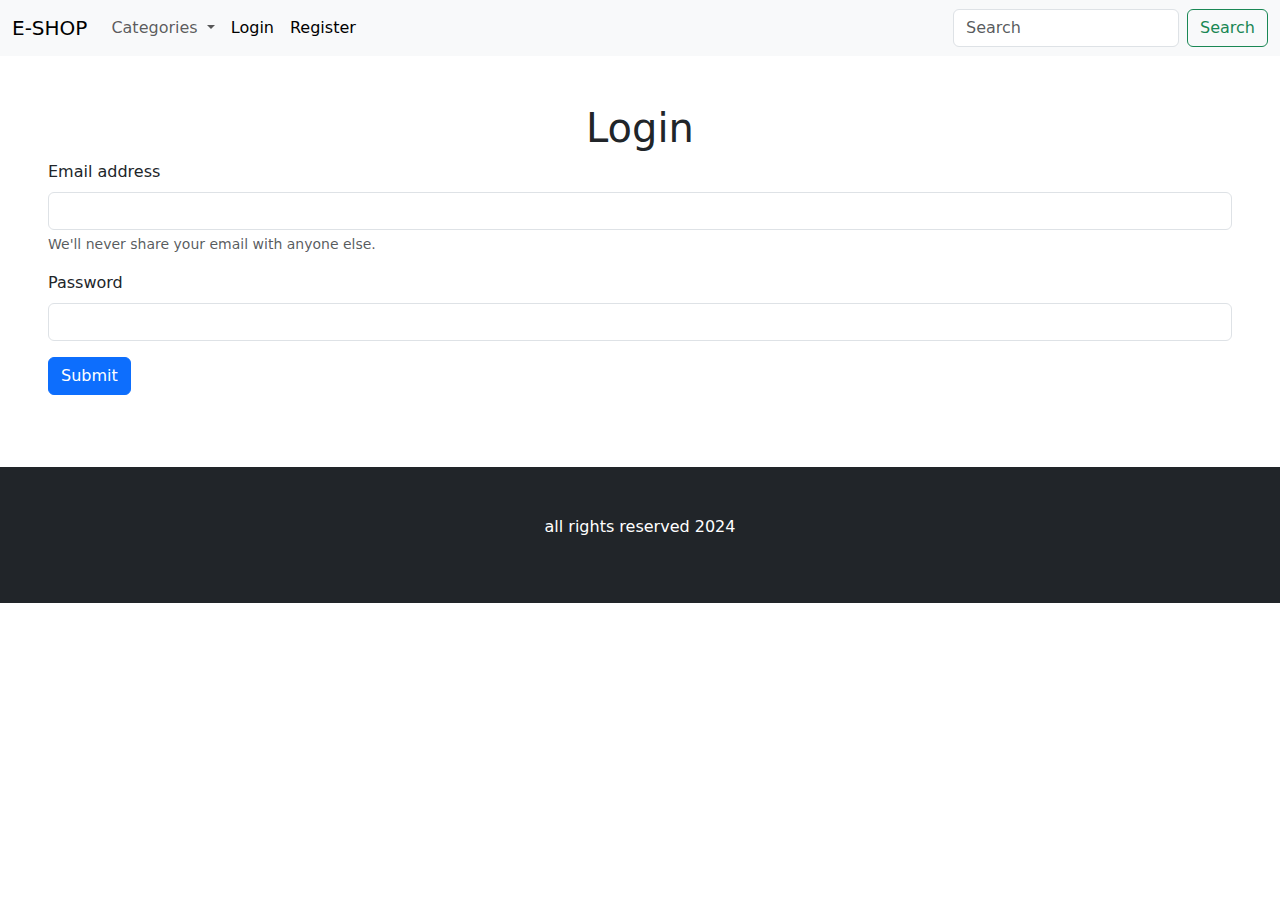
<file: login.html>
<!DOCTYPE html>
<html lang="en">

<head>
    <meta charset="UTF-8">
    <meta name="viewport" content="width=device-width, initial-scale=1.0">
    <title>E-SHOP</title>
    <link href="https://cdn.jsdelivr.net/npm/bootstrap@5.3.3/dist/css/bootstrap.min.css" rel="stylesheet"
        integrity="sha384-QWTKZyjpPEjISv5WaRU9OFeRpok6YctnYmDr5pNlyT2bRjXh0JMhjY6hW+ALEwIH" crossorigin="anonymous">
</head>

<body>
    <!--start nav-->
    <nav class="navbar navbar-expand-lg bg-body-tertiary">
        <div class="container-fluid">
            <a class="navbar-brand" href="index.html">E-SHOP</a>
            <button class="navbar-toggler" type="button" data-bs-toggle="collapse"
                data-bs-target="#navbarSupportedContent" aria-controls="navbarSupportedContent" aria-expanded="false"
                aria-label="Toggle navigation">
                <span class="navbar-toggler-icon"></span>
            </button>
            <div class="collapse navbar-collapse" id="navbarSupportedContent">
                <ul class="navbar-nav me-auto mb-2 mb-lg-0">
                    <li class="nav-item dropdown">
                        <a class="nav-link dropdown-toggle" href="#" role="button" data-bs-toggle="dropdown"
                            aria-expanded="false">
                            Categories
                        </a>
                        <ul class="dropdown-menu">
                            <li><a class="dropdown-item" href="#">Category 1</a></li>
                            <li>
                                <hr class="dropdown-divider">
                            </li>
                            <li><a class="dropdown-item" href="#">Category 2</a></li>
                            <li>
                                <hr class="dropdown-divider">
                            </li>
                            <li><a class="dropdown-item" href="#">Category 3</a></li>
                        </ul>
                    </li>
                    <li class="nav-item">
                        <a class="nav-link active" aria-current="page" href="login.html">Login</a>
                    </li>
                    <li class="nav-item">
                        <a class="nav-link active" aria-current="page" href="register.html">Register</a>
                    </li>
                </ul>
                <form class="d-flex" role="search">
                    <input class="form-control me-2" type="search" placeholder="Search" aria-label="Search">
                    <button class="btn btn-outline-success" type="submit">Search</button>
                </form>
            </div>
        </div>
    </nav>
    <!--end nav-->

    <div class="col-12 p-5">
        <h1 class="text-center">Login</h1>
        <form>
            <div class="mb-3">
                <label for="exampleInputEmail1" class="form-label">Email address</label>
                <input type="email" class="form-control" id="exampleInputEmail1" aria-describedby="emailHelp">
                <div id="emailHelp" class="form-text">We'll never share your email with anyone else.</div>
            </div>
            <div class="mb-3">
                <label for="exampleInputPassword1" class="form-label">Password</label>
                <input type="password" class="form-control" id="exampleInputPassword1">
            </div>
            <button type="submit" class="btn btn-primary">Submit</button>
        </form>
    </div>

    <!--start footer-->
    <div class="bg-dark text-center p-5 mt-4">
        <p class="text-white">all rights reserved 2024</p>
    </div>
    <!--end footer-->
</body>
<script src="https://cdn.jsdelivr.net/npm/bootstrap@5.3.3/dist/js/bootstrap.bundle.min.js"
    integrity="sha384-YvpcrYf0tY3lHB60NNkmXc5s9fDVZLESaAA55NDzOxhy9GkcIdslK1eN7N6jIeHz"
    crossorigin="anonymous"></script>

</html>
</file>
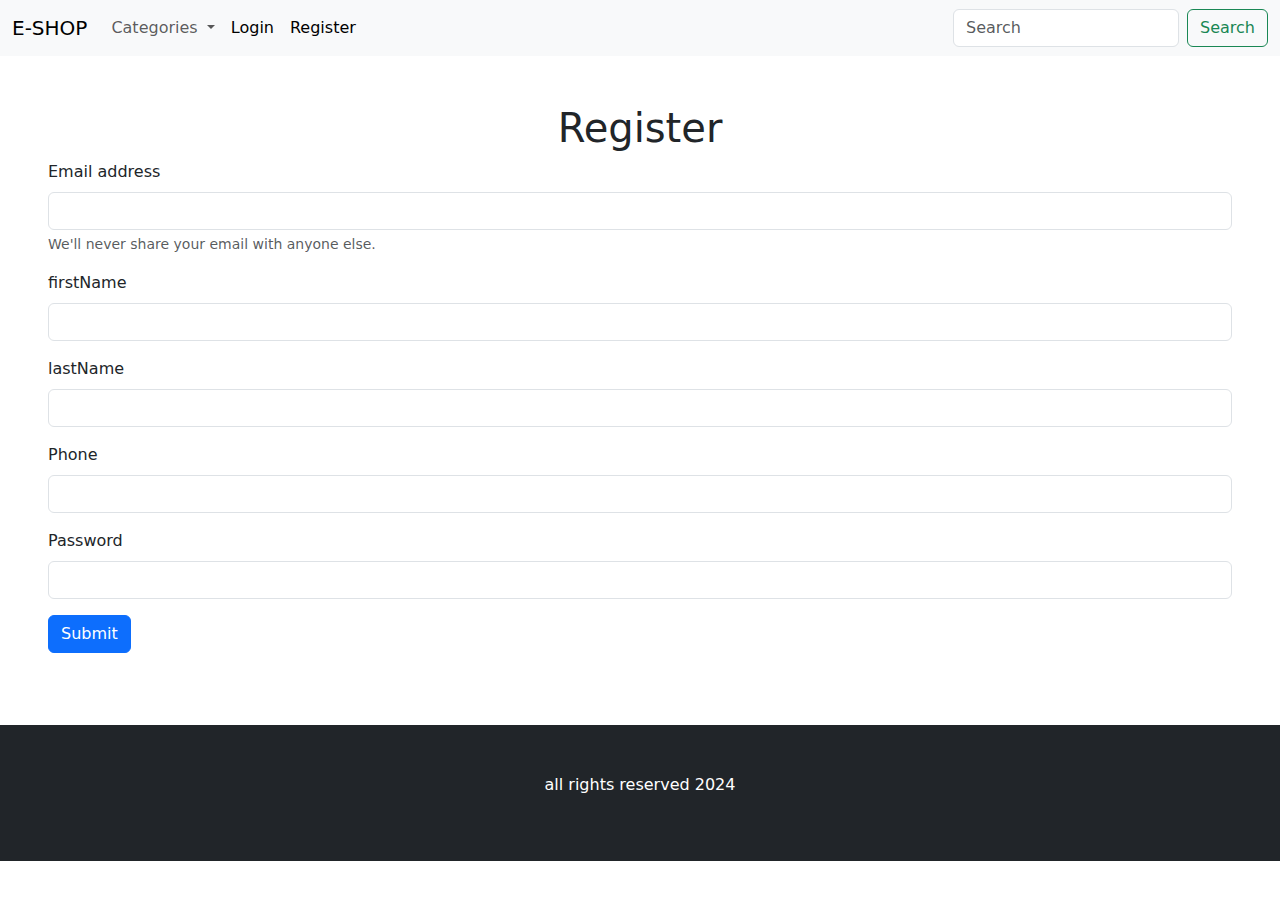
<file: register.html>
<!DOCTYPE html>
<html lang="en">

<head>
    <meta charset="UTF-8">
    <meta name="viewport" content="width=device-width, initial-scale=1.0">
    <title>E-SHOP</title>
    <link href="https://cdn.jsdelivr.net/npm/bootstrap@5.3.3/dist/css/bootstrap.min.css" rel="stylesheet"
        integrity="sha384-QWTKZyjpPEjISv5WaRU9OFeRpok6YctnYmDr5pNlyT2bRjXh0JMhjY6hW+ALEwIH" crossorigin="anonymous">
</head>

<body>
    <!--start nav-->
    <nav class="navbar navbar-expand-lg bg-body-tertiary">
        <div class="container-fluid">
            <a class="navbar-brand" href="index.html">E-SHOP</a>
            <button class="navbar-toggler" type="button" data-bs-toggle="collapse"
                data-bs-target="#navbarSupportedContent" aria-controls="navbarSupportedContent" aria-expanded="false"
                aria-label="Toggle navigation">
                <span class="navbar-toggler-icon"></span>
            </button>
            <div class="collapse navbar-collapse" id="navbarSupportedContent">
                <ul class="navbar-nav me-auto mb-2 mb-lg-0">
                    <li class="nav-item dropdown">
                        <a class="nav-link dropdown-toggle" href="#" role="button" data-bs-toggle="dropdown"
                            aria-expanded="false">
                            Categories
                        </a>
                        <ul class="dropdown-menu">
                            <li><a class="dropdown-item" href="#">Category 1</a></li>
                            <li>
                                <hr class="dropdown-divider">
                            </li>
                            <li><a class="dropdown-item" href="#">Category 2</a></li>
                            <li>
                                <hr class="dropdown-divider">
                            </li>
                            <li><a class="dropdown-item" href="#">Category 3</a></li>
                        </ul>
                    </li>
                    <li class="nav-item">
                        <a class="nav-link active" aria-current="page" href="login.html">Login</a>
                    </li>
                    <li class="nav-item">
                        <a class="nav-link active" aria-current="page" href="register.html">Register</a>
                    </li>
                </ul>
                <form class="d-flex" role="search">
                    <input class="form-control me-2" type="search" placeholder="Search" aria-label="Search">
                    <button class="btn btn-outline-success" type="submit">Search</button>
                </form>
            </div>
        </div>
    </nav>
    <!--end nav-->

    <div class="col-12 p-5">
        <h1 class="text-center">Register</h1>
        <form>
            <div class="mb-3">
                <label for="exampleInputEmail1" class="form-label">Email address</label>
                <input type="email" class="form-control" id="exampleInputEmail1" aria-describedby="emailHelp">
                <div id="emailHelp" class="form-text">We'll never share your email with anyone else.</div>
            </div>
            <div class="mb-3">
                <label for="exampleInputPassword1" class="form-label">firstName</label>
                <input type="text" class="form-control" id="exampleInputPassword1">
            </div>
            <div class="mb-3">
                <label for="exampleInputPassword1" class="form-label">lastName</label>
                <input type="text" class="form-control" id="exampleInputPassword1">
            </div>
            <div class="mb-3">
                <label for="exampleInputPassword1" class="form-label">Phone</label>
                <input type="text" class="form-control" id="exampleInputPassword1">
            </div>
            <div class="mb-3">
                <label for="exampleInputPassword1" class="form-label">Password</label>
                <input type="password" class="form-control" id="exampleInputPassword1">
            </div>
            <button type="submit" class="btn btn-primary">Submit</button>
        </form>
    </div>

    <!--start footer-->
    <div class="bg-dark text-center p-5 mt-4">
        <p class="text-white">all rights reserved 2024</p>
    </div>
    <!--end footer-->
</body>
<script src="https://cdn.jsdelivr.net/npm/bootstrap@5.3.3/dist/js/bootstrap.bundle.min.js"
    integrity="sha384-YvpcrYf0tY3lHB60NNkmXc5s9fDVZLESaAA55NDzOxhy9GkcIdslK1eN7N6jIeHz"
    crossorigin="anonymous"></script>

</html>
</file>
